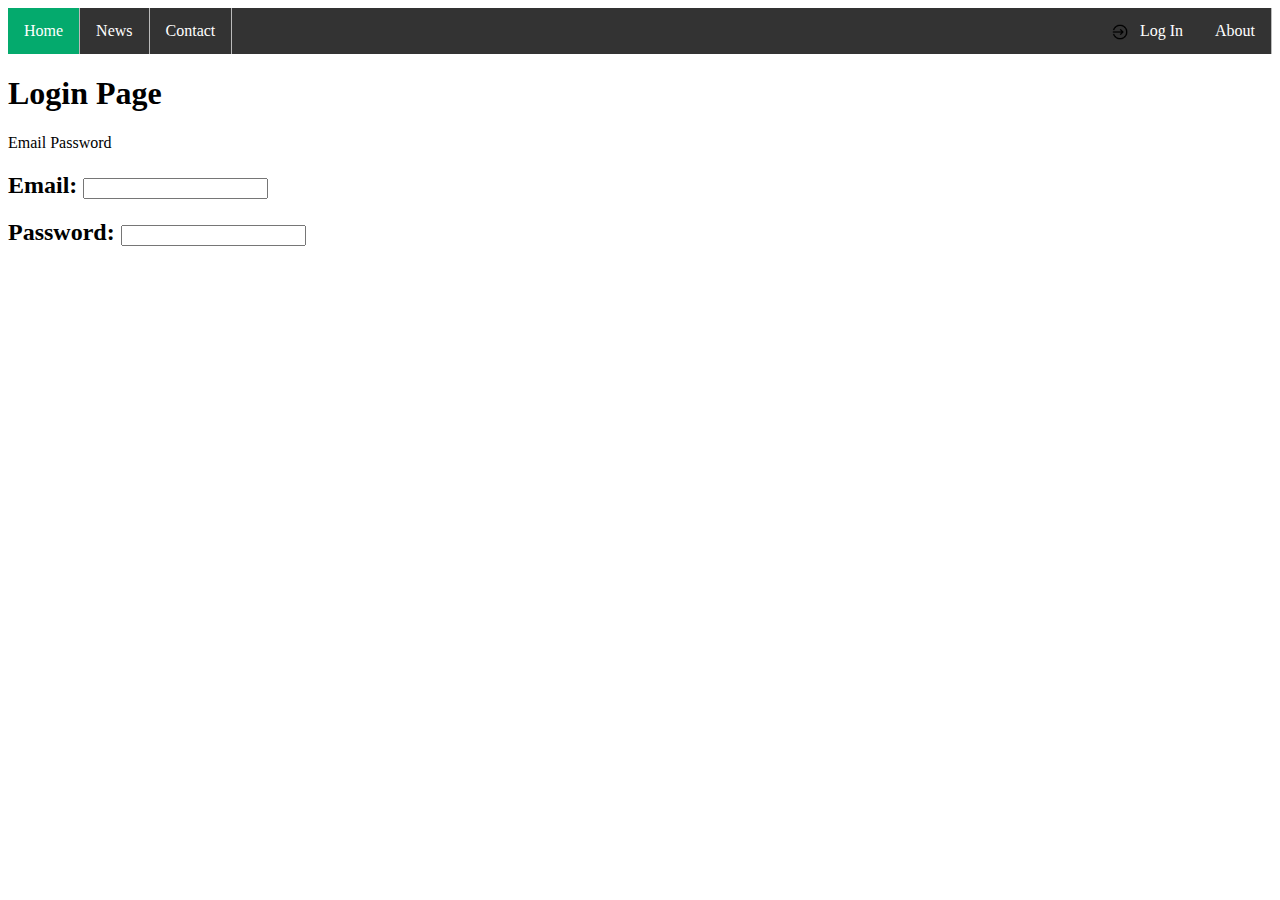
<file: pages/login.html>
<!DOCTYPE html>
<html lang="en">
<head>
    <meta charset="UTF-8">
    <meta name="viewport" content="width=device-width, initial-scale=1.0">
    <link rel="stylesheet" href="../styles/tables.css">
    <title>Login</title>
</head>
<body>
    <ul>
        <li><a class="active" href="#home">Home</a></li>
        <li><a href="#news">News</a></li>
        <li><a href="#contact">Contact</a></li>
        <li style="float: right"><a href="#about">About</a></li>
        <li style="float:right"><a href="#login">
            <img
              src="../images/icons8-login-50.png"
              alt="Login Icon"
              class="login-user"
              
            />
            Log In
          </a>
        </li>
      </ul>
<h1>Login Page</h1>
<div>
    <form action="#">
        <label for="Email"> Email </label>
        <label for="Password">Password</label>

    </form>
</div>
<h2>Email: <input type="email"></h2>
<h2>Password: <input type="password"></h2>     
</body>
</html>
</file>
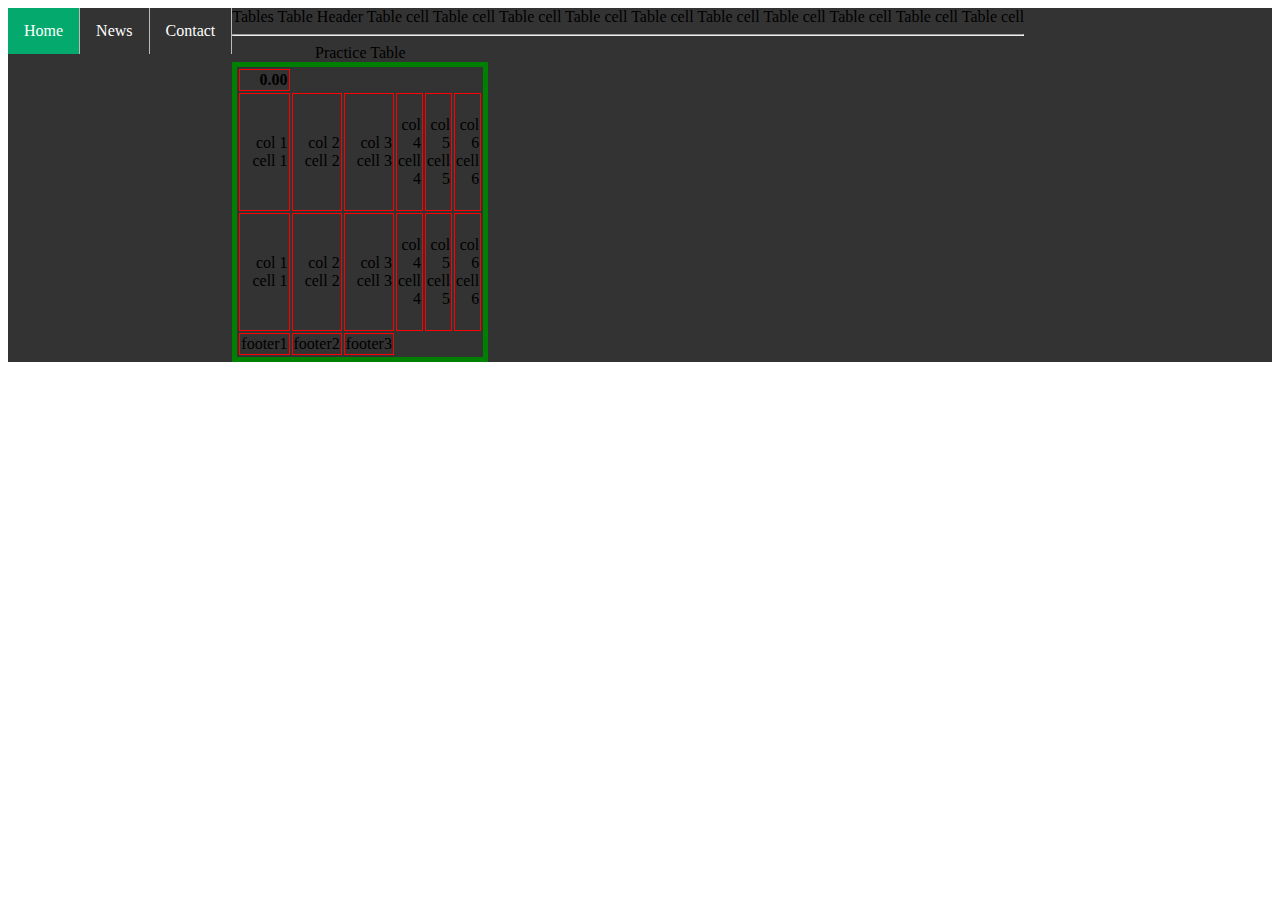
<file: pages/tables.html>
<!DOCTYPE html>
<html lang="en">
<head>
    <meta charset="UTF-8">
    <meta name="viewport" content="width=device-width, initial-scale=1.0">
    <link rel="stylesheet" href="../styles/tables.css">
    <title>Document</title>
</head>
<body>

    <ul>
        <li><a class="active" href="#home">Home</a></li>
        <li><a href="#news">News</a></li>
        <li><a href="#contact">Contact</a></li>
        <li styl


        
    <h1>Tables</h1>
    <tr>
        <th>Table Header</th>
    </tr>
    <tr>
        <td>Table cell</td>
        <td>Table cell</td>
        <td>Table cell</td>
        <td>Table cell</td>
        <td>Table cell</td>
    </tr>
    <tr>
        <td>Table cell</td>
        <td>Table cell</td>
        <td>Table cell</td>
        <td>Table cell</td>
        <td>Table cell</td>
    </tr>

 <hr>
    <table>
        <caption>Practice Table</caption>
        <thead>
           <tr>
              <th>0.00</th>
              <!-- <th>Header2</th> -->
              <!-- <th>Header3</th> -->
           </tr>
        </thead>
        <tbody>
           <tr>
              <td>col 1 cell 1</td>
              <td>col 2 cell 2</td>
              <td>col 3 cell 3</td>
              <td>col 4 cell 4</td>
              <td>col 5 cell 5</td>
              <td>col 6 cell 6</td>
              
           </tr>
           <tr>
              <td>col 1 cell 1</td>
              <td>col 2 cell 2</td>
              <td>col 3 cell 3</td>
              <td>col 4 cell 4</td>
              <td>col 5 cell 5</td>
              <td>col 6 cell 6</td>
           </tr>
        </tbody>
        <tfoot>
           <tr>
              <td>footer1</td>
              <td>footer2</td>
              <td>footer3</td>
           </tr>
        </tfoot>
     </table>
     
</body>
</html>
</file>
<file: styles/tables.css>
table {
    width: 200px;
    height: 300px;
    text-align: center;
    border: 5px solid green;
 }
 
 th, td {
    border: 1px solid red;
    text-align: right;
 }
 
 td:hover {
    background-color: lightcoral;
    color: white;

    text-align: center;
 }
  /* Navaigation bar */

 ul {
    list-style-type: none;
    margin: 0;
    padding: 0;
    overflow: hidden;
    background-color: #333;
  }
  
  li {
    float: left;
    border-right: 1px solid #bbb;
  }
  
  li:last-child {
    border-right: none;
  }
  
  li a {
    display: block;
    color: white;
    text-align: center;
    padding: 14px 16px;
    text-decoration: none;
  }
  
  li a:hover:not(.active) {
    background-color: #111;
  }
  
  .active {
    background-color: #04AA6D;
  }
  
  .login-user {
    height: 1em;
    margin-right: 0.5em;
    vertical-align: bottom;
 }
</file>
